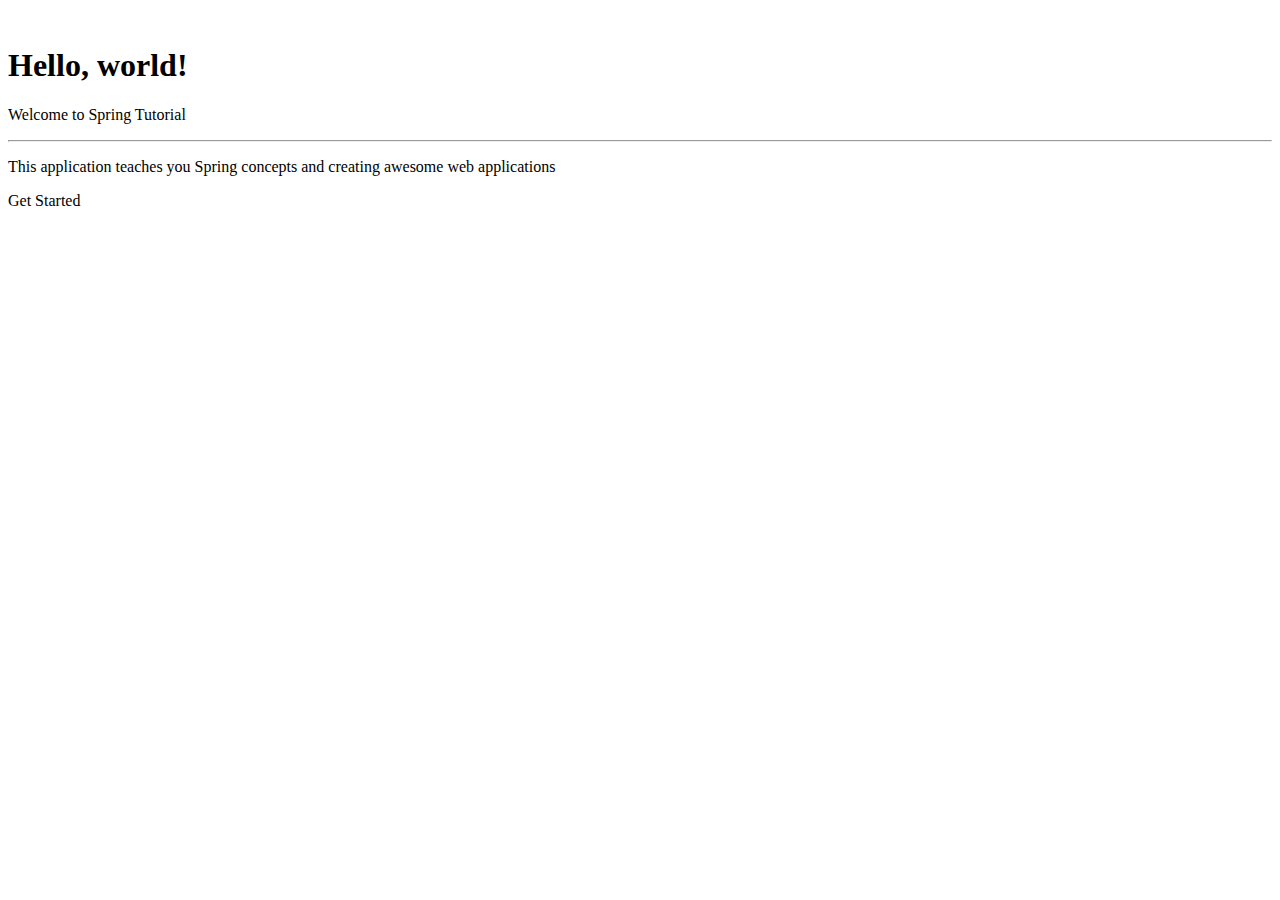
<file: src/main/webapp/html/index.html>
<!doctype html>

<html lang="en">

<head th:replace="snippets.html :: name_head"></head>

<body>

<nav th:replace="snippets.html :: name_site_navbar"></nav>
<br>
<div class="container">
    <div class="row">
        <div class="col-6">

            <div class="jumbotron">
                <h1 class="display-4">Hello, world!</h1>
                <p class="lead">Welcome to Spring Tutorial</p>
                <hr class="my-4">
                <p>This application teaches you Spring concepts and creating awesome web applications</p>
                <a class="btn btn-primary btn-lg" th:href="@{/site/login}" role="button">Get Started</a>
            </div>

        </div>
    </div>
</div> <!--Container-->

<footer th:replace="snippets.html :: name_footer"></footer>

</body>

</html>
</file>
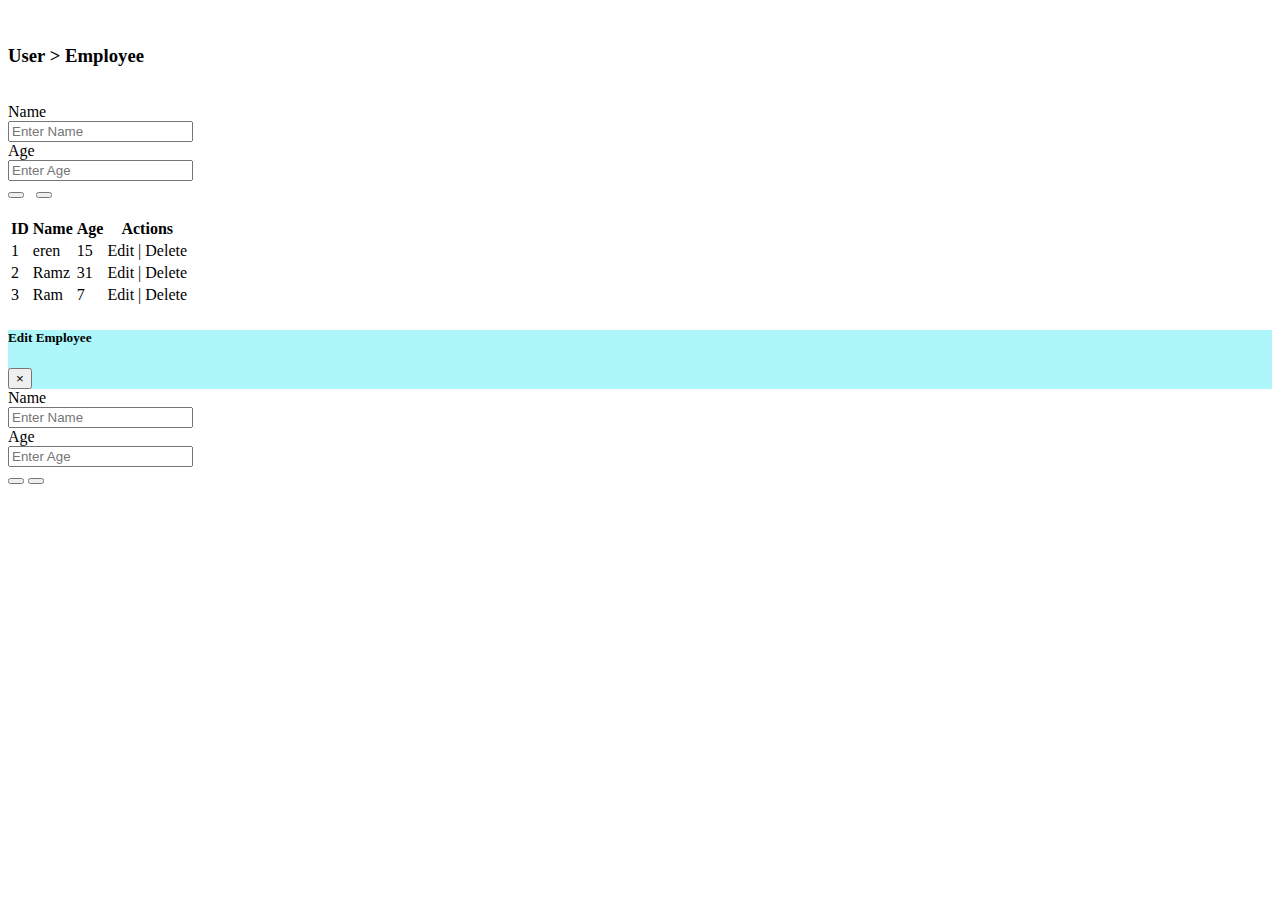
<file: src/main/webapp/html/employee.html>
<!doctype html>

<html lang="en">

<head th:replace="snippets.html :: name_head"></head>

<body>

<nav th:replace="snippets.html :: name_app_navbar"></nav>
<br>
<div class="container">

    <h3>User > Employee</h3>
    <br>
    <!-- Top row with form-->
    <div class="row">
        <div class="col-12">
            <form class="form-inline" id="employee-form">
                <div class="form-group">
                    <label for="inputName" class="col-md-2 col-form-label">Name</label>
                    <div class="col-md-10">
                        <input type="text" class="form-control" name="name" id="inputName" placeholder="Enter Name">
                    </div>
                </div>
                <div class="form-group">
                    <label for="inputAge" class="col-md-2 col-form-label">Age</label>
                    <div class="col-md-10">
                        <input type="text" class="form-control" name="age" id="inputAge" placeholder="Enter Age">
                    </div>
                </div>
                <button type="button" class="btn" id="add-employee"><i class="fa fa-plus" style="color:blue;"
                                                                       aria-hidden="true"></i></button>
                &nbsp;
                <button type="button" class="btn" id="refresh-data"><i class="fa fa-refresh" style="color:green;"
                                                                       aria-hidden="true"></i></button>
            </form>
        </div>
    </div>


    <!-- Blank Row -->
    <div class="row">
        &nbsp;
    </div>
    <div class="row">

        <!-- Table -->
        <div class="col-12">
            <table class="table" id="employee-table">
                <thead class="thead-light">
                <tr>
                    <th scope="col">ID</th>
                    <th scope="col">Name</th>
                    <th scope="col">Age</th>
                    <th scope="col">Actions</th>
                </tr>
                </thead>
                <tbody>
                <tr>
                    <td>1</td>
                    <td>eren</td>
                    <td>15</td>
                    <td>Edit | Delete</td>
                </tr>
                <tr>
                    <td>2</td>
                    <td>Ramz</td>
                    <td>31</td>
                    <td>Edit | Delete</td>
                </tr>
                <tr>
                    <td>3</td>
                    <td>Ram</td>
                    <td>7</td>
                    <td>Edit | Delete</td>
                </tr>
                </tbody>
            </table>

        </div>
    </div>

    <!-- Employee Edit Modal -->
    <div class="modal" tabindex="-1" role="dialog" id="edit-employee-modal">
        <div class="modal-dialog" role="document">
            <div class="modal-content">
                <div class="modal-header" style="background-color: #ADF7FB;">
                    <h5 class="modal-title">Edit Employee</h5>
                    <button type="button" class="close" data-dismiss="modal" aria-label="Close">
                        <span aria-hidden="true">&times;</span>
                    </button>
                </div>
                <div class="modal-body">
                    <form class="form" id="employee-edit-form">
                        <div class="form-group">
                            <label for="inputName" class="col-md-2 col-form-label">Name</label>
                            <div class="col-md-10">
                                <input type="text" class="form-control" name="name" placeholder="Enter Name">
                            </div>
                        </div>
                        <div class="form-group">
                            <label for="inputAge" class="col-md-2 col-form-label">Age</label>
                            <div class="col-md-10">
                                <input type="text" class="form-control" name="age" placeholder="Enter Age">
                            </div>
                        </div>
                        <input type="hidden" name="id">
                    </form>
                </div>
                <div class="modal-footer">
                    <button type="button" class="btn" data-dismiss="modal"><i class="fa fa-ban" style="color:red;"
                                                                              aria-hidden="true"></i></button>
                    <button type="button" class="btn" id="update-employee"><i class="fa fa-check" style="color:green;"
                                                                              aria-hidden="true"></i></button>
                </div>
            </div>
        </div>
    </div>

</div> <!-- Container end-->

<footer th:replace="snippets.html :: name_footer"></footer>

<script th:src="@{/static/employee.js}"/>
</script>


</body>

</html>
</file>
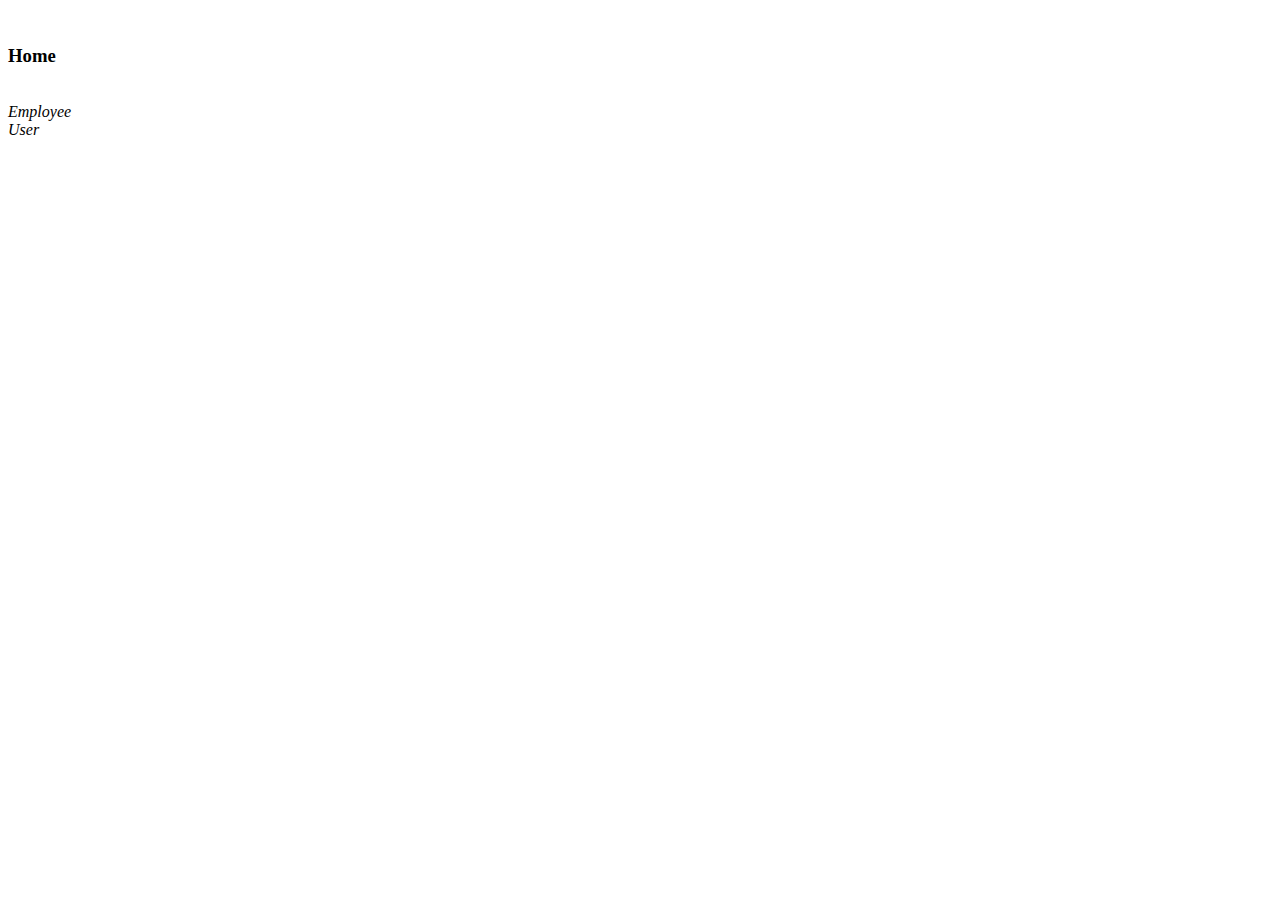
<file: src/main/webapp/html/home.html>
<!doctype html>

<html lang="en">

<head th:replace="snippets.html :: name_head"></head>

<body>

<nav th:replace="snippets.html :: name_app_navbar"></nav>
<br>

<div class="container">

    <h3>Home</h3>

    <br>

    <!-- Top row with form-->
    <div class="row">

        <div class="col-2">
            <div class="icon">
                <a th:href="@{/ui/employee}" title="Employees"> <i class="fas fa-users"><span>Employee</span></i> </a>
            </div>
        </div>
        <div class="col-2">
            <div class="icon">
                <a th:href="@{/ui/admin}" title="Admin"> <i class="fas fa-cog"><span>User</span></i> </a>
            </div>
        </div>

    </div>


</div> <!-- Container end-->

<footer th:replace="snippets.html :: name_footer"></footer>


</body>

</html>
</file>
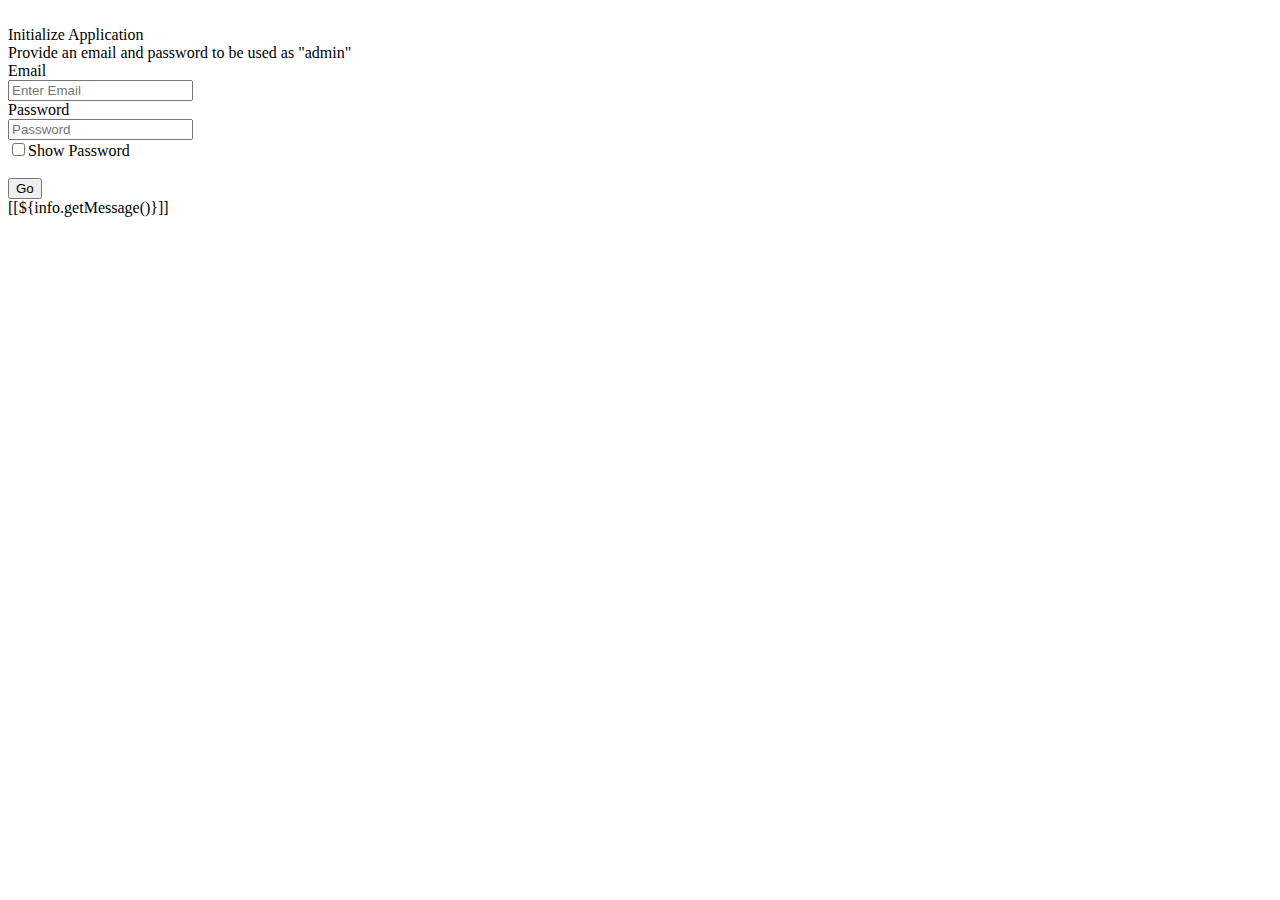
<file: src/main/webapp/html/init.html>
<!doctype html>

<html lang="en">

<head th:replace="snippets.html :: name_head"></head>

<body>

<nav th:replace="snippets.html :: name_site_navbar"></nav>

<br>
<div class="container">

    <div class="row">
        <div class="col-6">

            <div class="card">
                <div class="card-header">
                    Initialize Application
                </div>
                <div class="card-body">
                    Provide an email and password to be used as "admin"
                    <form class="form" id="init-form" method="POST" th:action="@{/site/init}">
                        <div class="form-group">
                            <label for="email" class="col-md-10 col-form-label">Email</label>
                            <div class="col-md-10">
                                <input type="text" class="form-control" name="email" id="email"
                                       placeholder="Enter Email">
                            </div>
                        </div>
                        <div class="form-group">
                            <label for="password" class="col-md-10 col-form-label">Password</label>
                            <div class="col-md-10">
                                <input type="password" class="form-control" name="password" id="password"
                                       placeholder="Password" autocomplete="off">
                            </div>
                        </div>
                        <div class="col-md-10">
                            <input type="checkbox" id="showpassword" onclick="password()">Show Password
                        </div>
                        <br>
                        <div class="col-md-10">
                            <button type="submit" class="btn btn-primary" id="login">Go</button>
                        </div>
                    </form>
                </div>
                <div class="card-footer text-danger">
                    [[${info.getMessage()}]]
                </div>

            </div>


        </div> <!-- Col -->
    </div> <!-- Row -->

</div> <!-- Container-->

<footer th:replace="snippets.html :: name_footer"></footer>

</body>

</html>
</file>
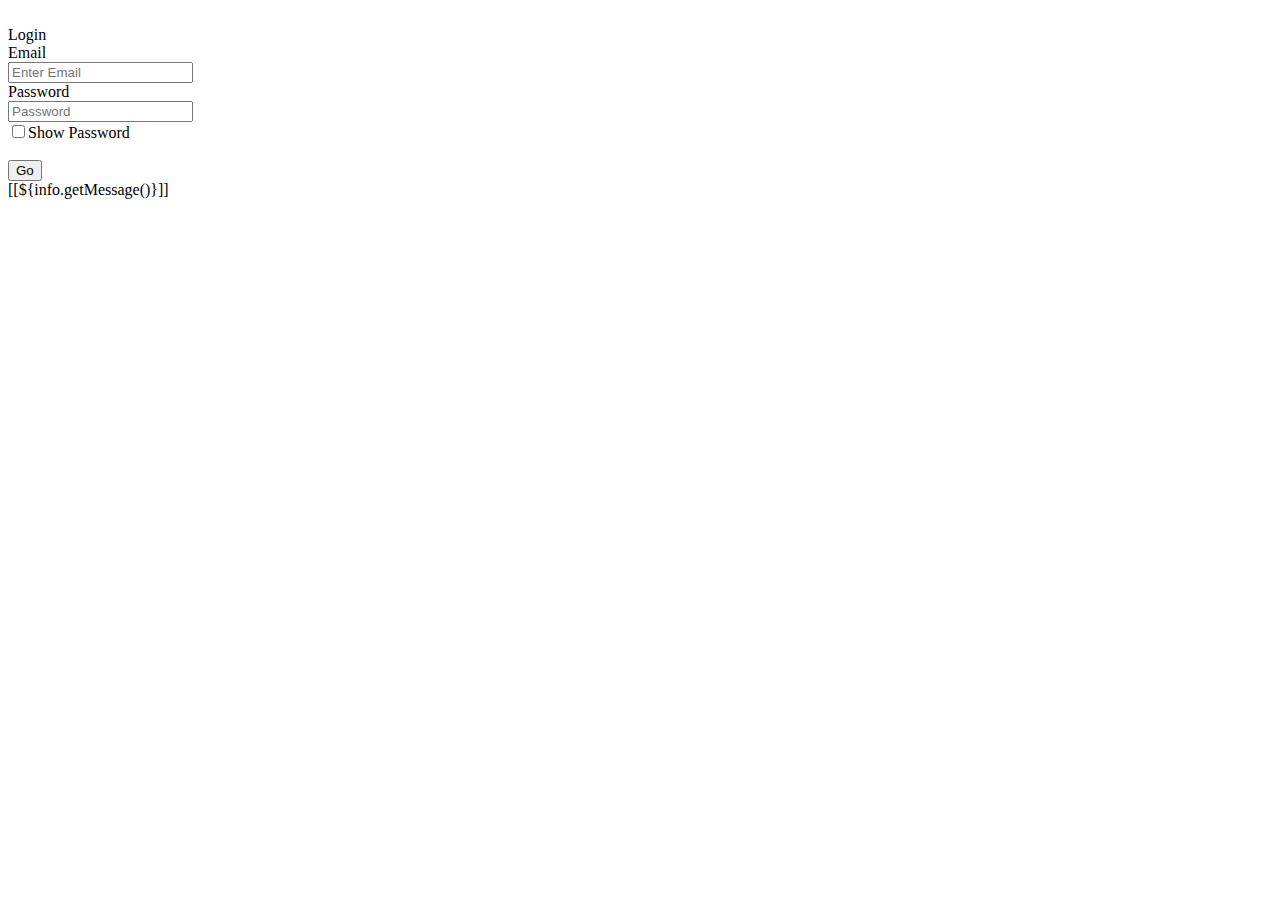
<file: src/main/webapp/html/login.html>
<!doctype html>

<html lang="en">

<head th:replace="snippets.html :: name_head"></head>

<body>

<nav th:replace="snippets.html :: name_site_navbar"></nav>

<br>
<div class="container">


    <div class="row">
        <div class="col-6">

            <div class="card">
                <div class="card-header">
                    Login
                </div>
                <div class="card-body">

                    <form class="form" id="login-form" method="POST" th:action="@{/session/login}">
                        <div class="form-group">
                            <label for="email" class="col-md-10 col-form-label">Email</label>
                            <div class="col-md-10">
                                <input type="text" class="form-control" name="email" id="email"
                                       placeholder="Enter Email">
                            </div>
                        </div>
                        <div class="form-group">
                            <label for="password" class="col-md-10 col-form-label">Password</label>
                            <div class="col-md-10">
                                <input type="password" class="form-control" name="password" id="password"
                                       placeholder="Password" autocomplete="off">
                            </div>
                        </div>
                        <div class="col-md-10">
                            <input type="checkbox" id="showpassword" onclick="password()">Show Password
                        </div>
                        <br>
                        <div class="col-md-10">
                            <button type="submit" class="btn btn-primary" id="login">Go</button>
                        </div>
                    </form>

                </div>
                <div class="card-footer text-danger">
                    [[${info.getMessage()}]]
                </div>

            </div>


        </div> <!-- Col -->
    </div> <!-- Row -->


</div> <!-- Container-->

<footer th:replace="snippets.html :: name_footer"></footer>


</body>

</html>
</file>
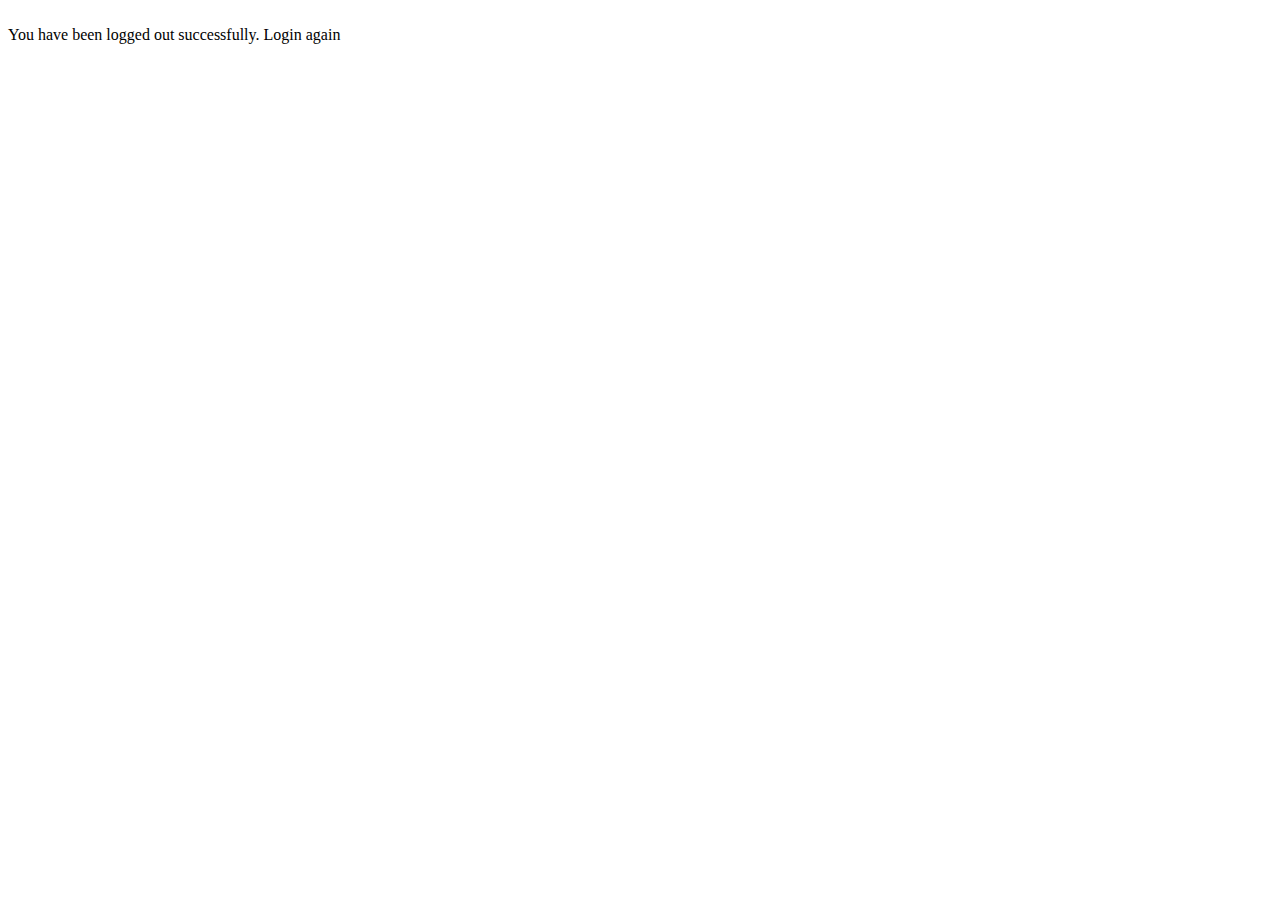
<file: src/main/webapp/html/logout.html>
<!doctype html>

<head th:replace="snippets.html :: name_head"></head>

<body>

<nav th:replace="snippets.html :: name_site_navbar"></nav>

<br>
<div class="container">
    <!-- Top row with form-->
    <div class="row">
        <div class="col-12">
            You have been logged out successfully.
            Login again
        </div>
    </div>

</div> <!-- Container-->

<footer th:replace="snippets.html :: name_footer"></footer>

</body>

</html>
</file>
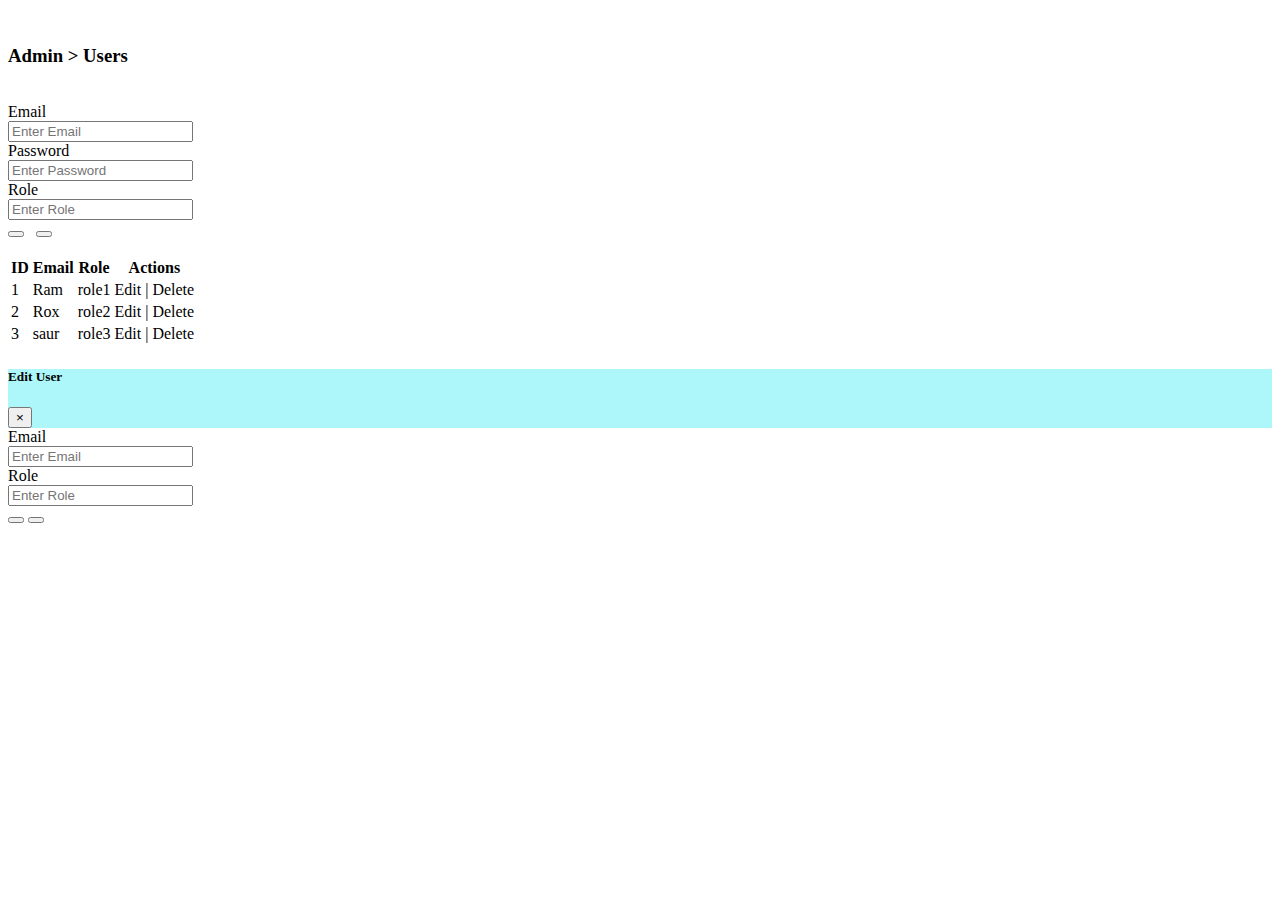
<file: src/main/webapp/html/user.html>
<!doctype html>

<html lang="en">

<head th:replace="snippets.html :: name_head"></head>

<body>

<nav th:replace="snippets.html :: name_app_navbar"></nav>
<br>
<div class="container">

    <h3>Admin > Users</h3>
    <br>

    <!-- Top row with form-->
    <div class="row">
        <div class="col-12">
            <form class="form-inline" id="user-form">
                <div class="form-group">
                    <label for="inputEmail" class="col-md-2 col-form-label">Email</label>
                    <div class="col-md-10">
                        <input type="text" class="form-control" name="email" id="inputEmail" placeholder="Enter Email">
                    </div>
                </div>
                <div class="form-group">
                    <label for="inputPassword" class="col-md-2 col-form-label">Password</label>
                    <div class="col-md-10">
                        <input type="text" class="form-control" name="password" id="inputPassword"
                               placeholder="Enter Password" autocomplete="off">
                    </div>
                </div>
                <div class="form-group">
                    <label for="inputRole" class="col-md-2 col-form-label">Role</label>
                    <div class="col-md-10">
                        <input list="list" class="form-control" name="role" id="inputRole" placeholder="Enter Role"
                               autocomplete="off">
                        <datalist id="list">
                            <option value="Admin"></option>
                            <option value="Standard"></option>
                        </datalist>
                    </div>
                </div>
                <button type="button" class="btn" id="add-user"><i class="fa fa-plus" style="color:blue;"
                                                                   aria-hidden="true"></i></button>
                &nbsp;
                <button type="button" class="btn" id="refresh-data"><i class="fa fa-refresh" style="color:green;"
                                                                       aria-hidden="true"></i></button>
            </form>
        </div>
    </div>


    <!-- Blank Row -->
    <div class="row">
        &nbsp;
    </div>
    <div class="row">

        <!-- Table -->
        <div class="col-12">
            <table class="table" id="user-table">
                <thead class="thead-light">
                <tr>
                    <th scope="col">ID</th>
                    <th scope="col">Email</th>
                    <th scope="col">Role</th>
                    <th scope="col">Actions</th>
                </tr>
                </thead>
                <tbody>
                <tr>
                    <td>1</td>
                    <td>Ram</td>
                    <td>role1</td>
                    <td>Edit | Delete</td>
                </tr>
                <tr>
                    <td>2</td>
                    <td>Rox</td>
                    <td>role2</td>
                    <td>Edit | Delete</td>
                </tr>
                <tr>
                    <td>3</td>
                    <td>saur</td>
                    <td>role3</td>
                    <td>Edit | Delete</td>
                </tr>
                </tbody>
            </table>

        </div>
    </div>

    <!-- user Edit Modal -->
    <div class="modal" tabindex="-1" role="dialog" id="edit-user-modal">
        <div class="modal-dialog" role="document">
            <div class="modal-content">
                <div class="modal-header" style="background-color: #ADF7FB;">
                    <h5 class="modal-title">Edit User</h5>
                    <button type="button" class="close" data-dismiss="modal" aria-label="Close">
                        <span aria-hidden="true">&times;</span>
                    </button>
                </div>
                <div class="modal-body">
                    <form class="form" id="user-edit-form">
                        <div class="form-group">
                            <label for="inputEmail" class="col-md-2 col-form-label">Email</label>
                            <div class="col-md-10">
                                <input type="text" class="form-control" name="email" placeholder="Enter Email">
                            </div>
                        </div>
                        <div class="form-group">
                            <label for="inputRole" class="col-md-2 col-form-label">Role</label>
                            <div class="col-md-10">
                                <input list="list" class="form-control" name="role" id="inputRole"
                                       placeholder="Enter Role" autocomplete="off">
                                <datalist id="list">
                                    <option value="Admin"></option>
                                    <option value="Standard"></option>
                                </datalist>
                            </div>
                        </div>
                        <input type="hidden" name="id">
                    </form>
                </div>
                <div class="modal-footer">
                    <button type="button" class="btn" data-dismiss="modal"><i class="fa fa-ban" style="color:red;"
                                                                              aria-hidden="true"></i></button>
                    <button type="button" class="btn" id="update-user"><i class="fa fa-check" style="color:green;"
                                                                          aria-hidden="true"></i></button>
                </div>
            </div>
        </div>
    </div>


</div> <!-- Container end-->

<footer th:replace="snippets.html :: name_footer"></footer>

<script th:src="@{/static/user.js}"/>
</script>

</body>

</html>
</file>
